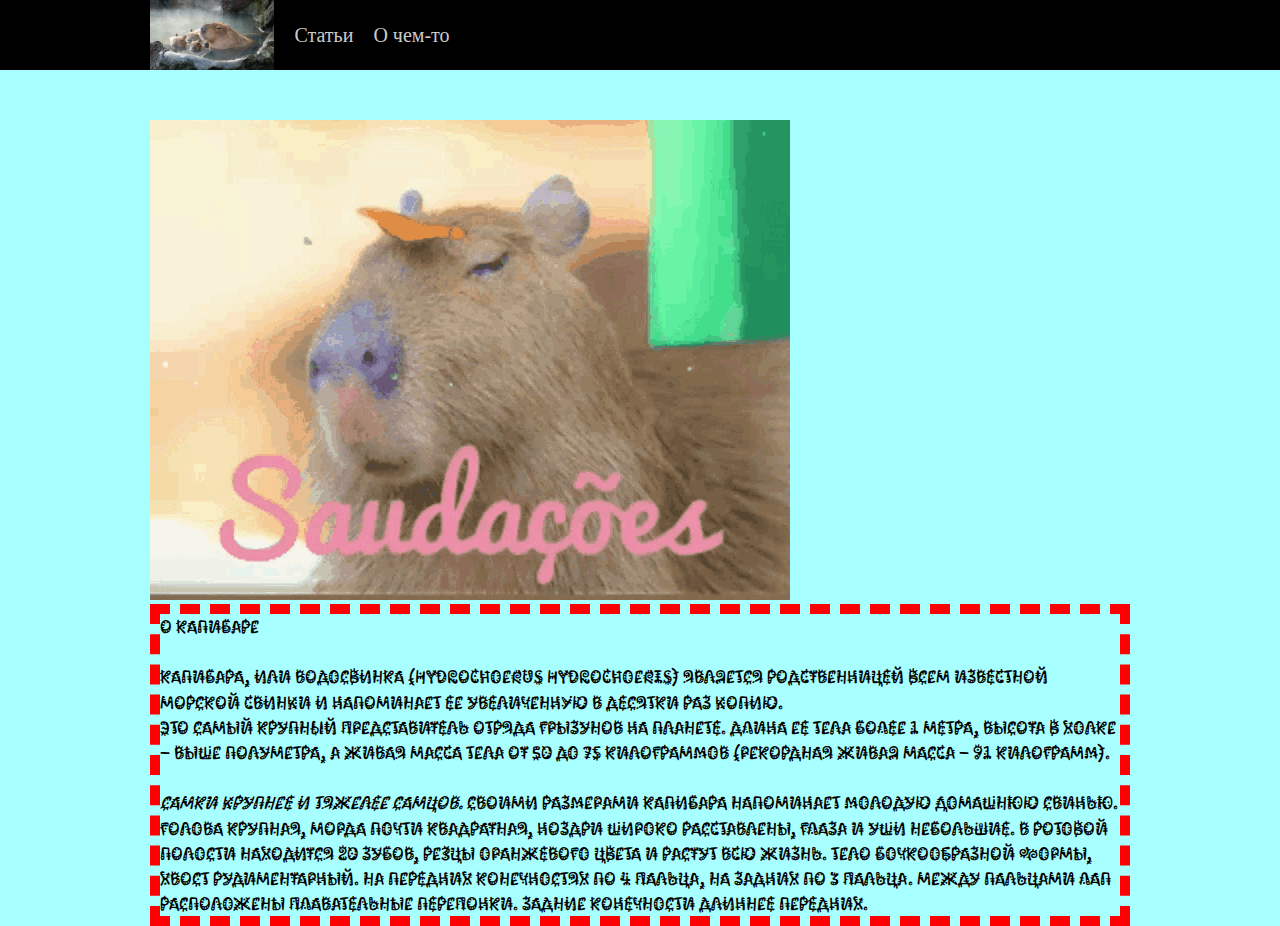
<file: about.html>
<!DOCTYPE html>
<html lang="en">
  <head>
    <meta charset="UTF-8" />
    <meta http-equiv="X-UA-Compatible" content="IE=edge" />
    <meta name="viewport" content="width=device-width, initial-scale=1.0" />
    <link rel="stylesheet" href="about.css" />
    <title>О капибаре</title>
  </head>
  <body>
    <header class="container">
      <img src="./капибара.jpeg" alt="" class="logo" />

      <a class="link" href="./index.html">Статьи</a>
      <a class="link" href="./about.html">О чем-то</a>
    </header>
    <main class="main container">
      <img src="./capivara-capybara-borboleta-butterfly.gif" alt="ewfw" />
      <p class="text">
        <b> О капибаре</b> <br /><br />
        Капибара, или водосвинка (Hydrochoerus hydrochoeris) является
        родственницей всем известной морской свинки и напоминает ее увеличенную
        в десятки раз копию. <br />
        Это самый крупный представитель отряда грызунов на планете. Длина ее
        тела более 1 метра, высота в холке — выше полуметра, а живая масса тела
        от 50 до 75 килограммов (рекордная живая масса — 91 килограмм). <br />
        <br />
        <i>Самки крупнее и тяжелее самцов.</i>
        <strong>Своими размерами капибара</strong>
        напоминает молодую домашнюю свинью. Голова крупная, морда почти
        квадратная, ноздри широко расставлены, глаза и уши небольшие. В ротовой
        полости находится 20 зубов, резцы оранжевого цвета и растут всю жизнь.
        Тело бочкообразной формы, хвост рудиментарный. На передних конечностях
        по 4 пальца, на задних по 3 пальца. Между пальцами лап расположены
        плавательные перепонки. Задние конечности длиннее передних.
      </p>
    </main>
  </body>
</html>
</file>
<file: about.css>
@import url("https://fonts.googleapis.com/css2?family=Kablammo&display=swap");
* {
  margin: 0;
  padding: 0;
  box-sizing: border-box;
}

.link {
  transition: 10s;
  font-size: 20px;
  text-decoration: none;
  color: rgba(233, 233, 233, 0.874);
}
header {
  background-color: black;
  height: 70px;
  display: flex;
  align-items: center;
  gap: 20px;
}
.logo {
  height: 100%;
}
.link:hover {
  font-size: 25px;
}
.container {
  padding-left: 150px;
  padding-right: 150px;
}
.main {
  margin-top: 50px;
}
.text {
  font-size: 18px;
  font-weight: 500;
  line-height: 140%;
  border: 10px dashed rgb(255, 0, 0);
  font-family: "Kablammo", cursive;
}
html {
  background-color: rgb(168, 255, 255);
}
</file>
